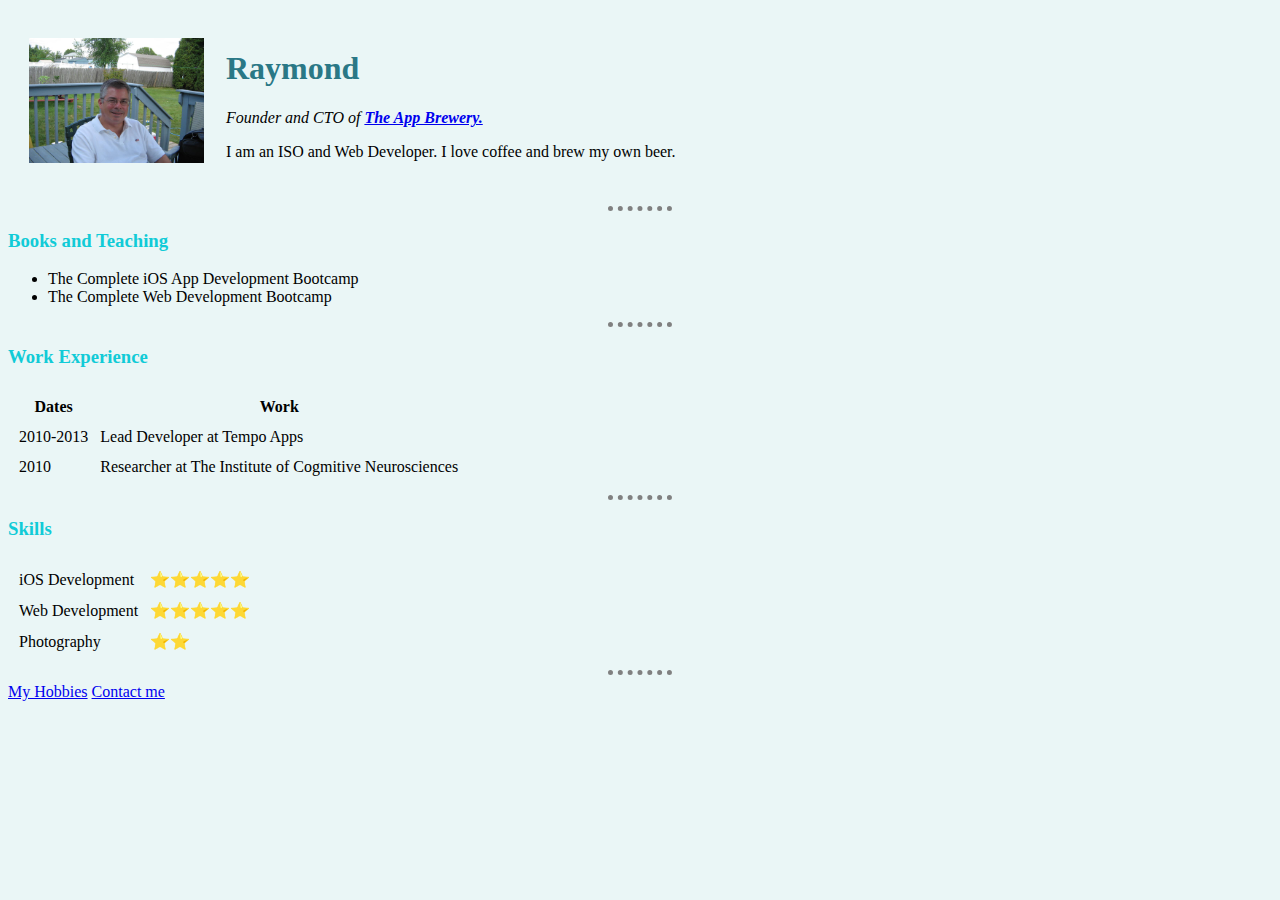
<file: index.html>
<!DOCTYPE html>
<html>
  <head>
    <meta charset="utf-8">
    <title>Ray's Personal Site</title>
    <link rel="stylesheet" href="css/styles.css">

  </head>

  <body>
    <table cellspacing="20">
      <tr>
        <td><img src="Images/Ray.jpg" alt="Ray's profile Picture" width="175" height="125"></td>
        <td><h1>Raymond</h1>
        <p><em>Founder and CTO of <strong><a href="https://appbrewery.co/">The App Brewery.</a></strong></em></p>
        <p>I am an ISO and Web Developer. I love coffee and brew my own beer.</p></td>
      </tr>
    </table>
    <hr>
    <h3>Books and Teaching</h3>
    <ul>
      <li>The Complete iOS App Development Bootcamp</li>
      <li>The Complete Web Development Bootcamp</li>
    </ul>
    <hr>
    <h3>Work Experience</h3>
      <table cellspacing="10">
        <thead>
          <tr>
            <th>Dates</th>
            <th>Work</th>
          </tr>
        </thead>
        <tbody>
            <tr>
        <td>2010-2013</td>
        <td>Lead Developer at Tempo Apps</td>
      </tr>
      <tr>
        <td>2010</td>
        <td>Researcher at The Institute of Cogmitive Neurosciences</td>
      </tr>
    <tbody/>
    </table>
    <hr>
    <h3>Skills</h3>
    <table cellspacing="10">
      <tr>
        <td>iOS Development</td>
        <td>⭐⭐⭐⭐⭐</td>
      </tr>
      <tr>
        <td>Web Development</td>
        <td>⭐⭐⭐⭐⭐</td>
      </tr>
      <tr>
        <td>Photography</td>
        <td>⭐⭐</td>
      </tr>
    </table>
    <hr>
    <a href="hobbies.html">My Hobbies</a>
    <a href="contact-me.html">Contact me</a>
  </body>
</html>
</file>
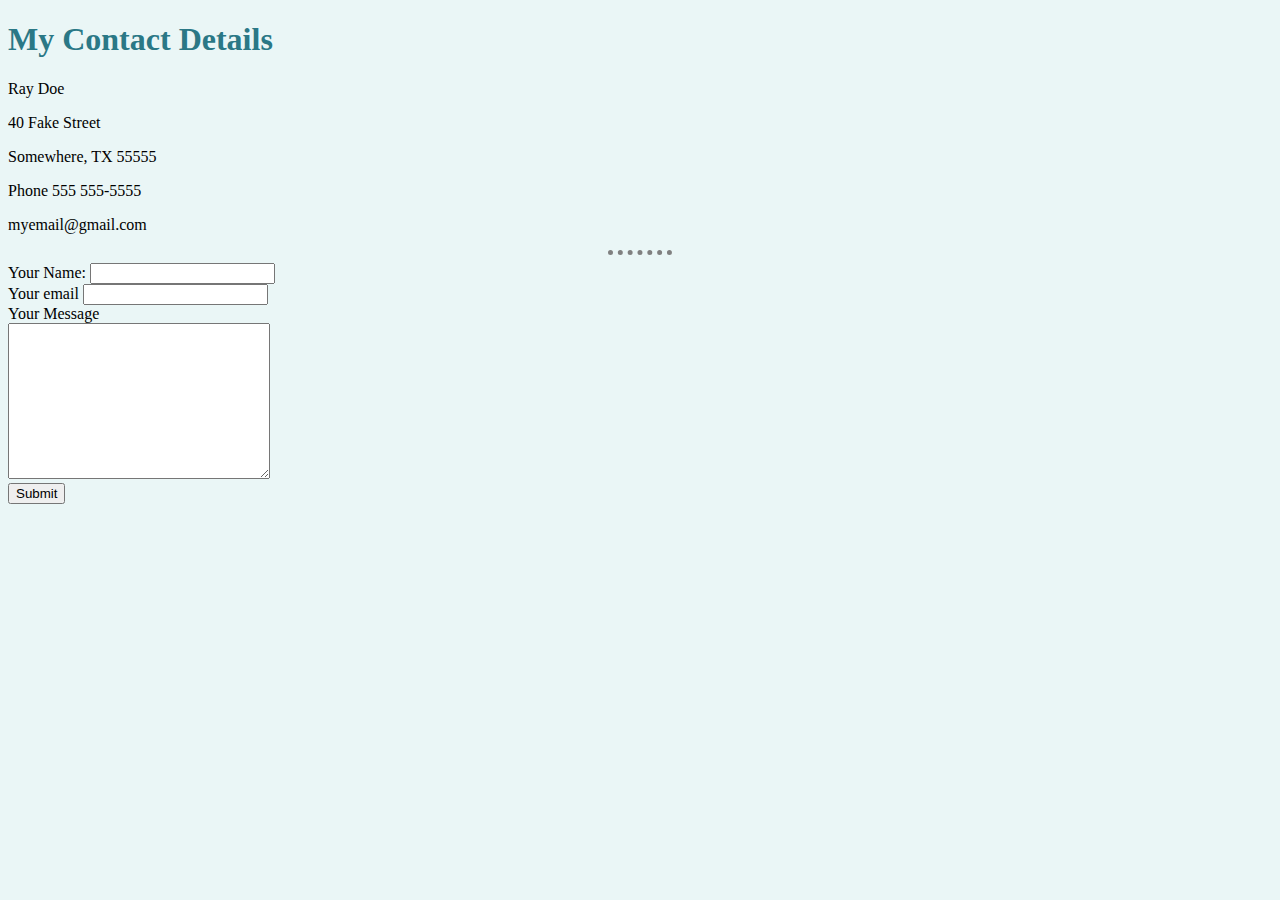
<file: contact-me.html>
<!DOCTYPE html>
<html>
  <head>
    <meta charset="utf-8">
    <title>Contact Me</title>
    <link rel="stylesheet" href="css/styles.css">
  </head>
  <body>
    <h1>My Contact Details</h1>
    <p>Ray Doe</p>
    <p>40 Fake Street</p>
    <p>Somewhere, TX 55555</p>
    <p>Phone 555 555-5555</p>
    <p>myemail@gmail.com</p>
    <hr>
  <form action="mailto:info@londonappbrewery.com" method="post" enctype="text/plain">
      <label>Your Name:</label>
      <input type="text" name="yourname" value=""><br>
      <label>Your email</label>
      <input type="email" name="youremail" value=""><br>
      <label>Your Message</label><br>
      <textarea name="yourmessage" rows="10" cols="30"></textarea><br>
      <input type="submit" name="">
    </form>
  </body>
</html>
</file>
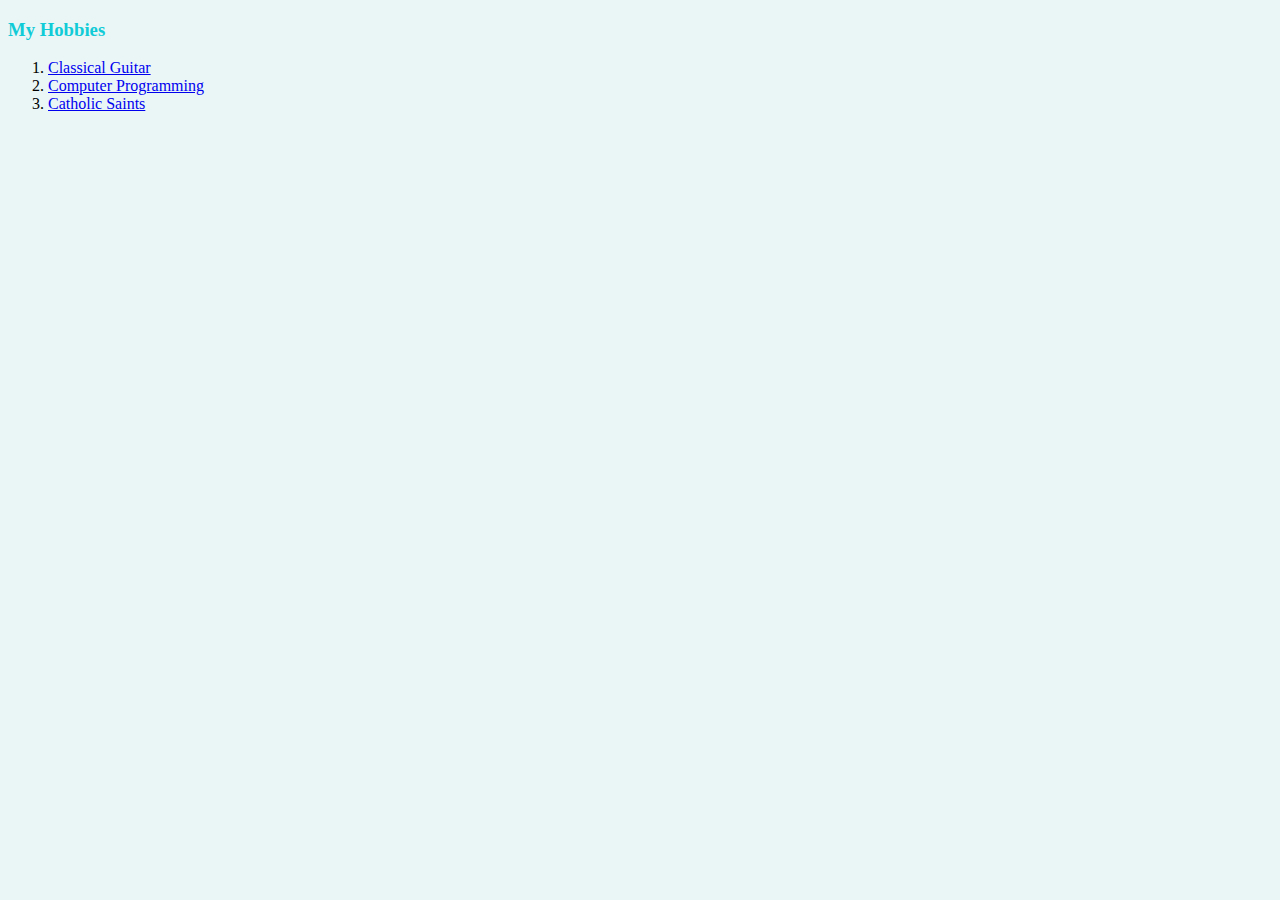
<file: hobbies.html>
<!DOCTYPE html>
<html>
  <head>
    <meta charset="utf-8">
    <title>My Hobbies</title>
    <link rel="stylesheet" href="css/styles.css">
  </head>
  <body>
    <h3>My Hobbies</h3>
    <ol>
      <li><a href="https://www.classicalguitar.org/">Classical Guitar</a></li>
      <li><a href="https://www.Udemy.com">Computer Programming</a></li>
      <li><a href="https://mycatholic.life/saints/">Catholic Saints</a></li>
    </ol>
  </body>
</html>
</file>
<file: css/styles.css>
body{
  background-color: #EAF6F6;
  }

  h1{
    color: #2a7886;
  }

  h3{
    color: #11cbd7;
  }

hr{
  border-style: none;
  border-top-style: dotted;
  border-color: grey;
  border-width: 5px;
  width: 5%;
}
</file>
